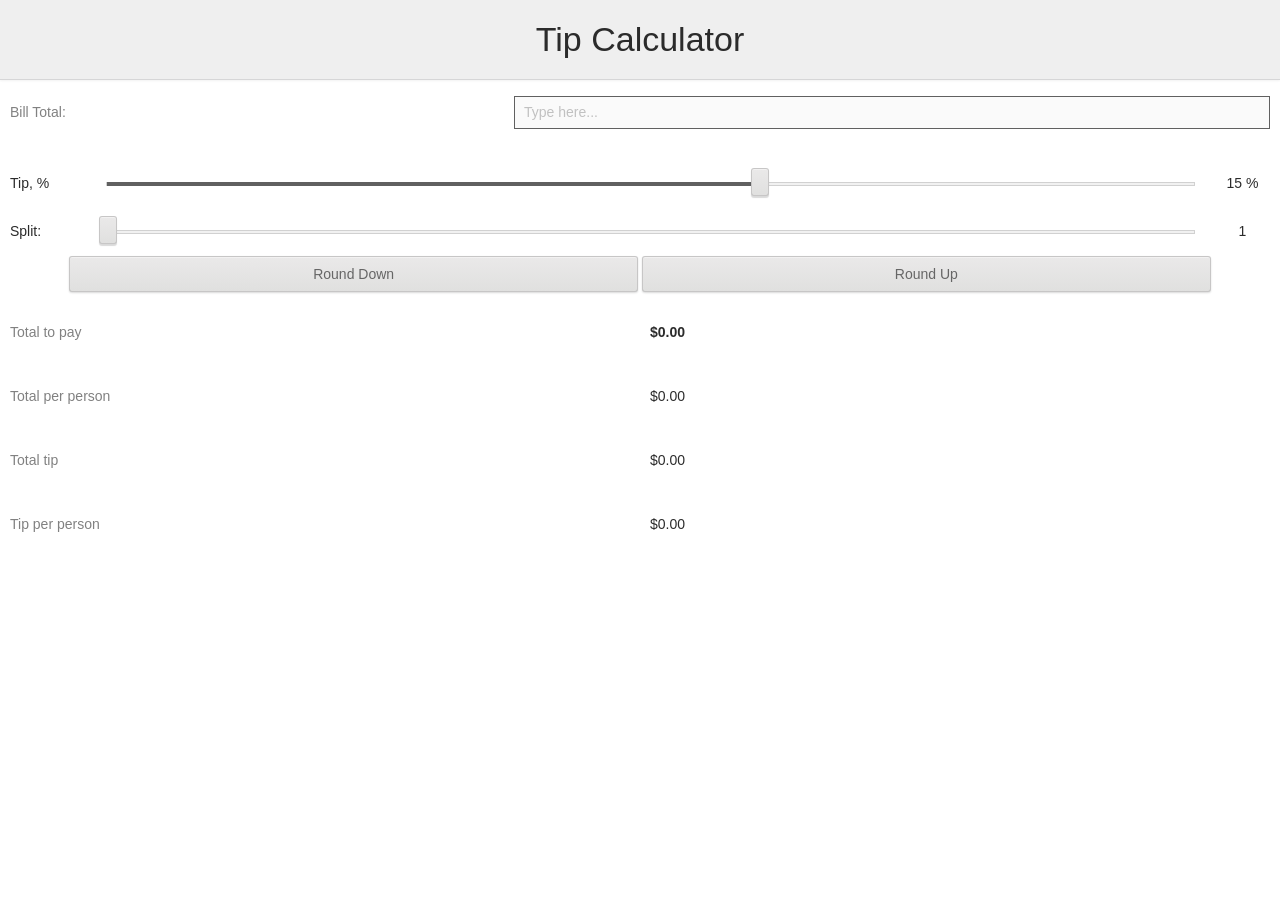
<file: index.html>
<!DOCTYPE html>
<html>
<head>
    <title>Tip Calculator</title>
        
    <meta charset="utf-8" />
    <meta http-equiv="X-UA-Compatible" content="IE=edge,chrome=1" />
    <meta name="apple-mobile-web-app-capable" content="yes" />
    <meta name="viewport" content="width=device-width, initial-scale=1.0, maximum-scale=1.0" />

    <!-- This script is added by PhoneGap build -->
    <script type="text/javascript" src="cordova.js"></script>

    <link rel="stylesheet" type="text/css" href="css/dx.spa.css" />
    <link rel="stylesheet" type="text/css" href="css/dx.common.css" />
    <link rel="dx-theme" data-theme="ios.default" href="css/dx.ios.default.css" />
    <link rel="dx-theme" data-theme="ios7.default" href="css/dx.ios7.default.css" />
    <link rel="dx-theme" data-theme="android.holo-dark" href="css/dx.android.holo-dark.css"/>
    <link rel="dx-theme" data-theme="win8.black" href="css/dx.win8.black.css" />
    <link rel="dx-theme" data-theme="tizen.black" href="css/dx.tizen.black.css" />
    <link rel="dx-theme" data-theme="generic.light" href="css/dx.light.css" />

    <!--[if lt IE 9]>
    <script type="text/javascript" src="js/jquery-1.11.1.min.js"></script>
    <![endif]-->
    <!--[if gte IE 9]><!-->
    <script type="text/javascript" src="js/jquery-2.1.1.min.js"></script>
    <!--<![endif]-->
    <script type="text/javascript" src="js/knockout-3.1.0.js"></script>

    <script type="text/javascript" src="js/globalize.min.js"></script>
    <script type="text/javascript" src="js/localization/globalize.culture.fr.js"></script>
    <script type="text/javascript" src="js/localization/localization.default.js"></script>
    <script type="text/javascript" src="js/localization/localization.fr.js"></script>

    <script type="text/javascript" src="js/dx.phonejs.js"></script>
    
    <!-- App -->
    <link rel="stylesheet" type="text/css" href="index.css" />
    <script type="text/javascript" src="app.config.js"></script>
    <script type="text/javascript" src="index.js"></script>

    <!-- Layouts -->
    <script type="text/javascript" src="layouts/Empty/EmptyLayout.js"></script>
    <link rel="stylesheet" type="text/css" href="layouts/Empty/EmptyLayout.css" />
    <link rel="dx-template" type="text/html" href="layouts/Empty/EmptyLayout.html"/>

    <!-- App views -->
    <script type="text/javascript" src="views/home.js"></script>
    <link rel="dx-template" type="text/html" href="views/home.html"/>
</head>
<body>
    <div id="viewport" class="dx-viewport dx-ios-stripes"></div>
</body>
</html>
</file>
<file: css/dx.spa.css>
/*! 
* DevExtreme
* Version: 14.1.3
* Build date: Jun 3, 2014
*
* Copyright (c) 2012 - 2014 Developer Express Inc. ALL RIGHTS RESERVED
* EULA: https://www.devexpress.com/Support/EULAs/DevExtreme.xml
*/

html, body, div, span, applet, object, iframe, h1, h2, h3, h4, h5, h6, p, blockquote, pre, a, abbr, acronym, address, big, cite, code, del, dfn, em, font, img, ins, kbd, q, s, samp, small, strike, strong, sub, sup, tt, var, b, u, i, center, dl, dt, dd, ol, ul, li, fieldset, form, label, legend, table, caption, tbody, tfoot, thead, tr, th, td
{
  font-size: 100%;
  margin: 0;
  padding: 0;
  border: 0;
  outline: 0;
  background: transparent;
}
html, body
{
  width: 100%;
  height: 100%;
}
body
{
  background: #fff;
}
.dx-viewport, .dx-hidden-bag
{
  width: 100%;
  height: 100%;
}
.dx-hidden-bag
{
  display: none !important;
}
blockquote, q
{
  quotes: none;
}
a
{
  color: #818181;
}
:focus
{
  outline: 0;
}
ins
{
  text-decoration: none;
}
del
{
  text-decoration: line-through;
}
table
{
  border-collapse: collapse;
  border-spacing: 0;
}
article, aside, details, figcaption, figure, footer, header, hgroup, menu, nav, section
{
  display: block;
}
.dx-full-height
{
  height: 100%;
}
.dx-transition
{
  position: relative;
}
.dx-transition-absolute .dx-transition-inner-wrapper
{
  position: absolute;
  height: 100%;
  width: 100%;
}
.dx-transition-absolute .dx-inactive-view
{
  display: none !important;
}
.dx-transition-absolute .dx-active-view
{
  left: 0;
  height: 100%;
  position: absolute;
}
.dx-hidden, .dx-transition-static .dx-inactive-view
{
  display: none !important;
}
.dx-inactive-view .dx-loadindicator
{
  display: none;
}
</file>
<file: index.css>
﻿html, 
body, 
#view-port {
    height: 100%;
}

body {
    margin: 0;
    padding: 0;
}

#viewport .main-content {
    position: absolute;
    width: 100%;
    bottom: 0;
    height: auto;
}

#viewport.dx-theme-win8 .main-content {
    top: 46px;
}

#viewport.dx-theme-android .main-content {
    top: 48px;
}

#viewport.dx-theme-ios .main-content {
    top: 46px;
}

#viewport.dx-theme-ios7 .main-content {
    top: 45px;
}

#viewport.dx-theme-tizen .main-content {
    top: 45px;
}

#viewport.dx-theme-generic .main-content {
    top: 80px;
}

.dx-viewport.dx-theme-ios7 .main-content {
    background-color: #EFEFF4;
}

.empty-layout {
    height: 100%;
}

.round-buttons {
    margin: 4px 8px 8px;
    text-align: center;
}

.round-buttons .dx-button {
    width: 45%;
}

.dx-theme-tizen .round-buttons .dx-button,
.dx-theme-win8 .round-buttons .dx-button {
    padding-left: 0;
    padding-right: 0;
}

.dx-theme-ios .slider-container {
    min-height: 25px;
}

.dx-theme-ios .slider-container > div {
    line-height: 25px;
}

.slider-container {
    min-height: 32px;
}

.slider-container > div {
    line-height: 30px;
}

.dx-viewport.dx-theme-ios-typography .dx-fieldset,
.dx-viewport.dx-theme-ios7-typography .dx-fieldset {
    margin-bottom: 10px;
    margin-top: 10px;
}

.dx-theme-android .slider-container {
    padding-bottom: 0;
}

.slider-title {
    float: left;
    width: 80px;
}

.slider-body {
    position: absolute;
    left: 85px;
    right: 65px;
}

.dx-theme-ios .slider-body {
    top: 5px;
}

.dx-theme-ios7 .slider-body {
    top: 3px;
}

.dx-theme-tizen .slider-body,
.dx-theme-android .slider-body {
    top: 8px;
}

.dx-theme-win8 .slider-body {
    top: 7px;
}

.slider-value {
    float: right;
    width: 55px;
    text-align: center;
}

#results .dx-field-label,
#results .dx-field-value
{
    width: 50%;
    float: left;
}

.dx-theme-tizen .dx-field-value.dx-texteditor {
    margin-top: 0;
}

.dx-theme-tizen .dx-field {
    min-height: 35px;
}
</file>
<file: layouts/Empty/EmptyLayout.css>
﻿.empty-layout {
    width: 100%;
    height: 100%;
    position: relative;
}

.dx-theme-ios7 .empty-layout .layout-content{
    background-color: #EFEFF4;
}

/* Prevent margin collapse */
.empty-layout::before {
    content: "\00a0";
    display: block;
    overflow: hidden;
    height: 0;
}

.empty-layout > div.content,
.empty-layout > div.content > div {
    width: 100%;
    height: 100%;
}
</file>
